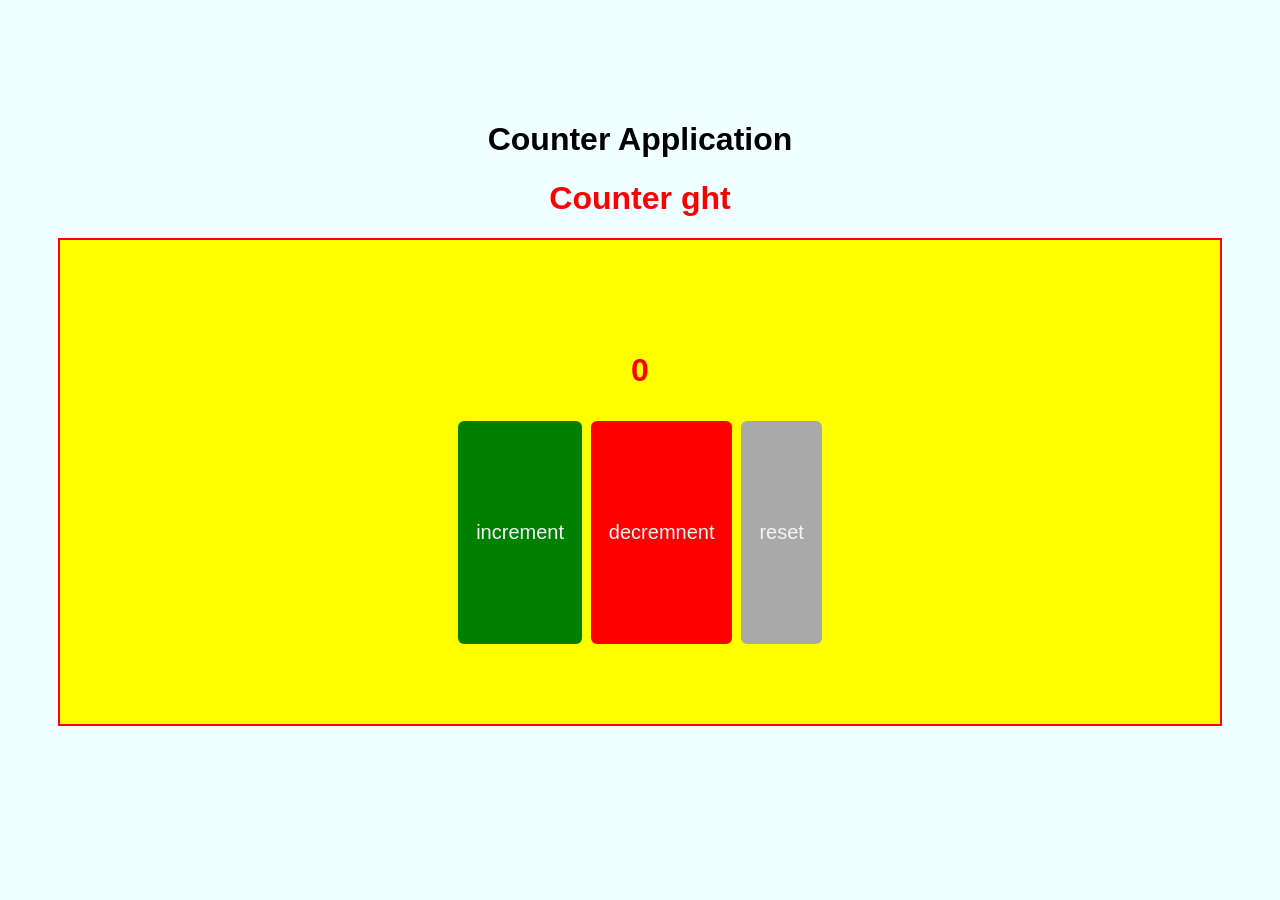
<file: git/a.html>
<!DOCTYPE html>
<div lang="en">
<head>
    <meta charset="UTF-8">
     <meta name="viewport" content="width=device-width, initial-scale=1.0">
    <title>Counter Application</title>
    <link rel="stylesheet" href="./index.css">
    <script src="./index.js" defer></script>
    <link rel="stylesheet"  href="./counter.css">
    <style>
        
    </style>
</head>
<body>
    <h1>Counter Application</h1>
    <h1 class="a" style="color: red;" >Counter ght</h1>
    <div class="cnt">
    <p id="val">0</p>
    
</body>
    <div>
     <button class="a">increment</button>
     
      <button>decremnent</button>
      <button>reset</button>
          




    </div>
     
</body>
</html>
</file>
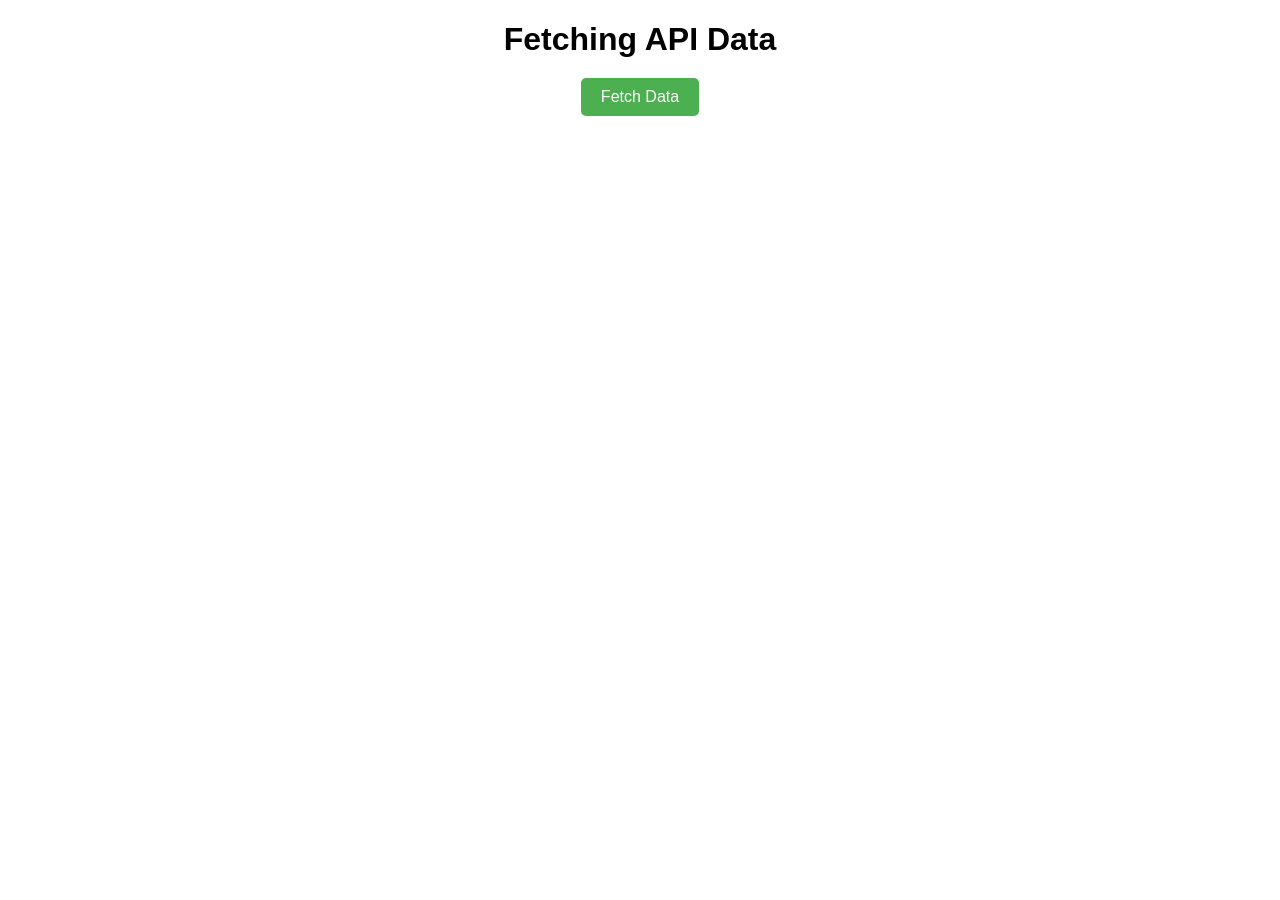
<file: git/c.html>
<!DOCTYPE html>
<html>
<head>
  <title>Fetching API Data</title>
  <style>
    body {
      font-family: Arial, sans-serif;
      text-align: center;
      margin: 20px;
    }
    h1 {
      margin-bottom: 20px;
    }
    button {
      padding: 10px 20px;
      font-size: 16px;
      background-color: #4CAF50;
      color: white;
      border: none;
      cursor: pointer;
      border-radius: 5px;
    }
    button:hover {
      background-color: blue;
    }
    table {
      margin: 20px auto;
      border-collapse: collapse;
      width: 80%;
    }
    table, th, td {
      border: 1px solid black;
    }
    th, td {
      padding: 10px;
      text-align: left;
    }
  </style>
</head>
<body>

  <h1>Fetching API Data</h1>
  <button onclick="loadData()">Fetch Data</button>
  
  <div id="table-container"></div>

  <script>
    function loadData() {
      fetch('https://jsonplaceholder.typicode.com/users')
        .then(response => response.json())
        .then(data => {
          let table = `<table>
            <tr>
              <th>Username</th>
              <th>Name</th>
              <th>Email</th>
            </tr>`;})
          };
  </script>

</body>
</html>
</file>
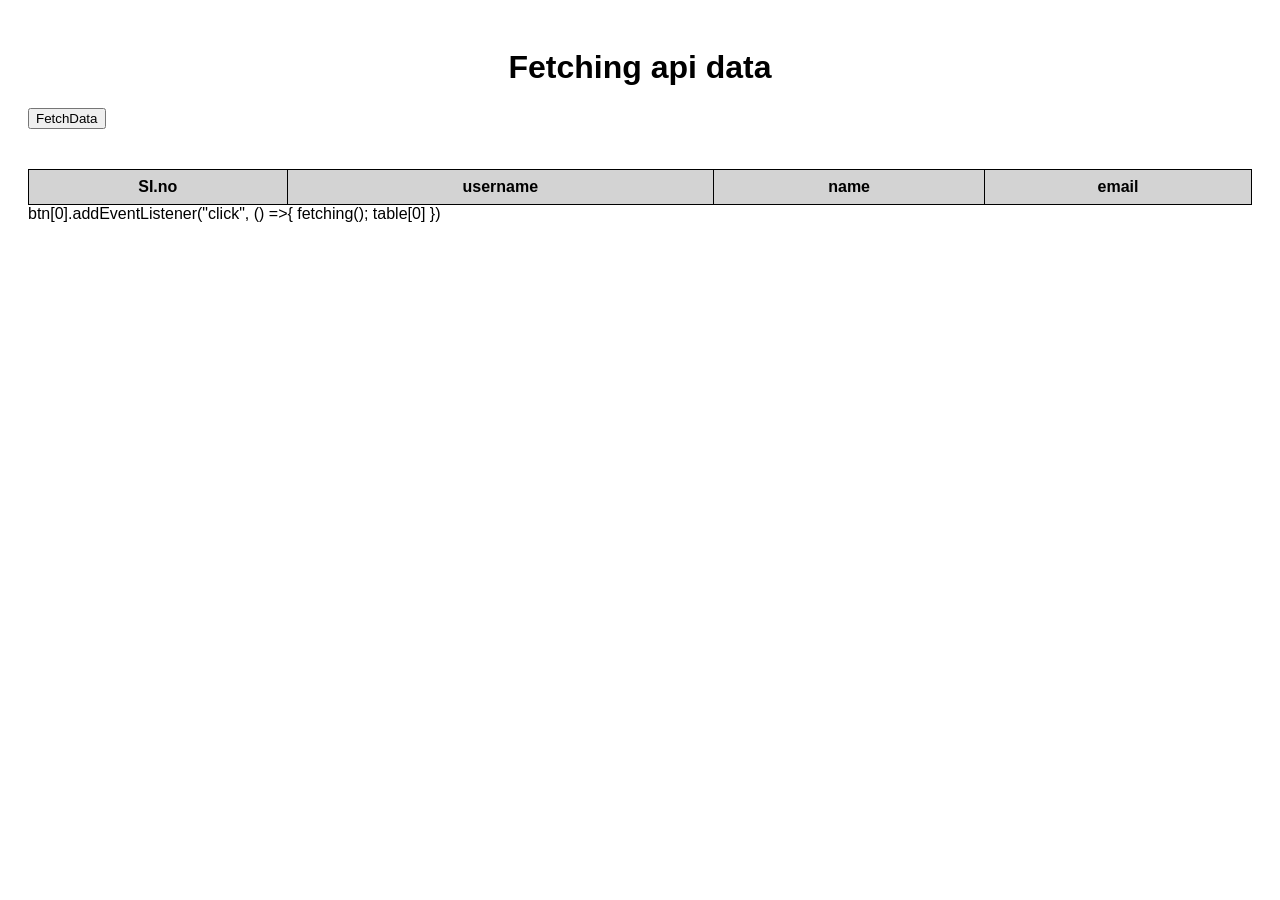
<file: git/e.html>
<!DOCTYPE html>
<html lang="en">
<head>
    <meta charset="UTF-8">
    <meta name="viewport" content="width=device-width, initial-scale=1.0">
    <title>Document</title>
    <script src="./index.js" defer></script>
    <style>
     body{
font-family: Arial, Helvetica, sans-serif;
padding: 20px;
     }
     table{
width: 100%;
border-collapse: collapse;
margin-top: 20px;
     }
th,
td{
border: 1px solid black;
padding: 8px;
text-align: center;
}
th{
    background-color: lightgray;
}
.hide{
    display: none;
}
h1{
    text-align: center;
}
    </style>
</head>
<body>
<table>
    <h1>Fetching api data</h1>
    <button>FetchData</button>
<table>
    <head>
<tr>
<th>SI.no</th>
<th>username</th>
<th>name</th>
<th>email</th>
</tr>
 </head>
</table>
</body id="fetchTable"></table>
<script>
const fetching=async()=>{
     data.forEach
}
</script>
</body>
</html>




btn[0].addEventListener("click", () =>{
fetching();
table[0]
})
</file>
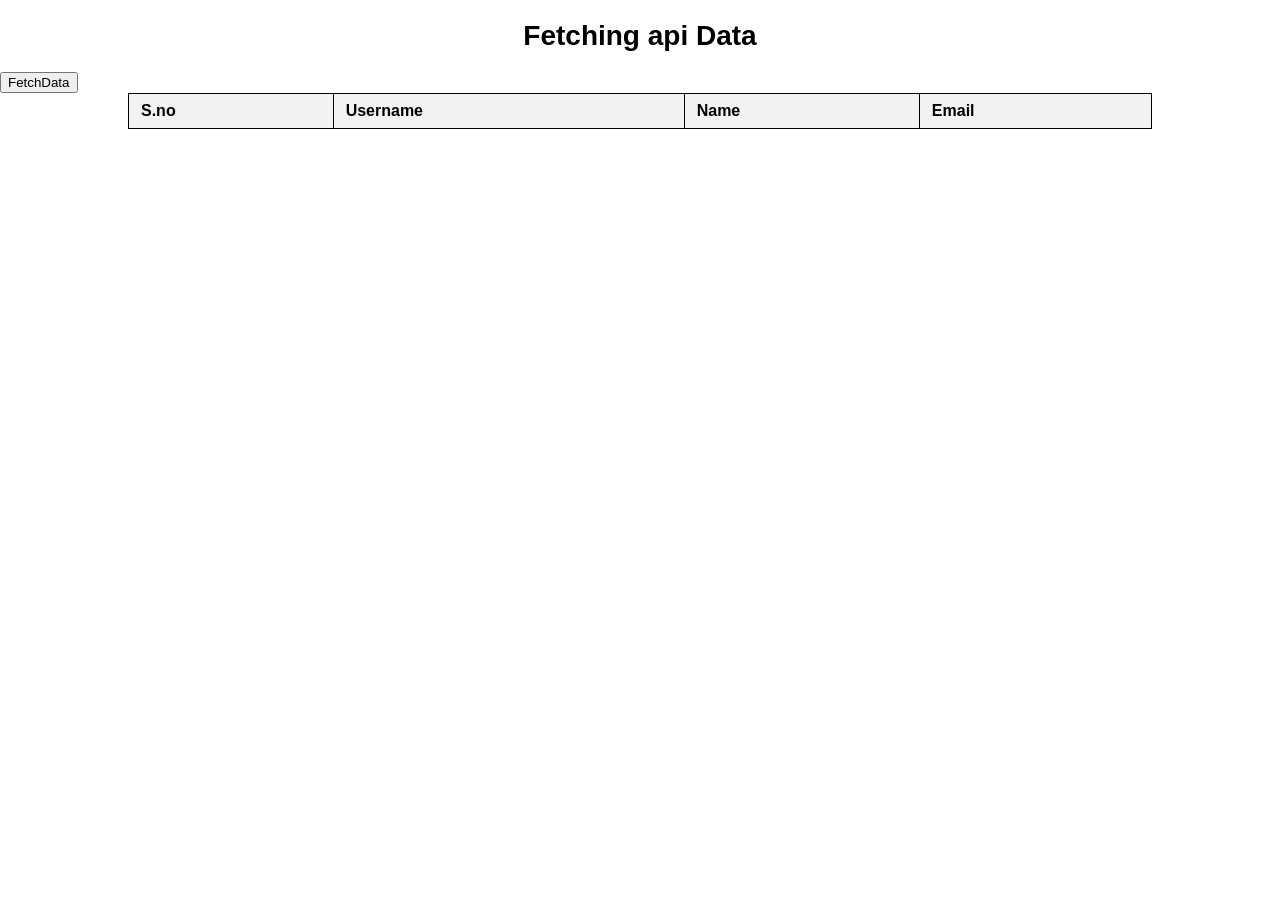
<file: git/f.html>
<!DOCTYPE html>
<html lang="en">
<head>
    <meta charset="UTF-8">
    <meta name="viewport" content="width=device-width, initial-scale=1.0">
    <title>Fetching API Data</title>
    <style>
        body {
            font-family: Arial, sans-serif;
            margin: 0;
            padding: 0;
            background-color: white;
        }
        h1 {
            text-align: center;
            margin: 20px 0;
            font-size: 28px;
        }
        table {
            width: 80%;
            margin: auto;
            border-collapse: collapse;
        }
        table, th, td {
            border: 1px solid black;
        }
        th, td {
            padding: 8px 12px;
            text-align: left;
        }
        th {
            background-color: #f2f2f2;
        }
        .hide{
            display: none;
        }
    </style>
</head>
<body>

    <h1>Fetching api Data</h1>
    <button>FetchData</button>

    <table>
        <thead>
            <tr>
                <th>S.no</th>
                <th>Username</th>
                <th>Name</th>
                <th>Email</th>
            </tr>
        </thead>
        <tbody id="data-table">
            <!-- API data will be loaded here -->
        </tbody>
    </table>

    <script>
        // Fetching dummy data from JSONPlaceholder API
        fetch('https://jsonplaceholder.typicode.com/users')
            .then(response => response.json())
            .then(data => {
                const tableBody = document.getElementById('data-table');
                data.forEach((user, index) => {
                    const row = document.createElement('tr');
                    row.innerHTML = `
                        <td>${index + 1}</td>
                        <td>${user.username}</td>
                        <td>${user.name}</td>
                        <td>${user.email}</td>
                    `;
                    tableBody.appendChild(row);
                });
            })
            .catch(error => console.error('Error fetching data:', error));
    </script>

</body>
</html>
</file>
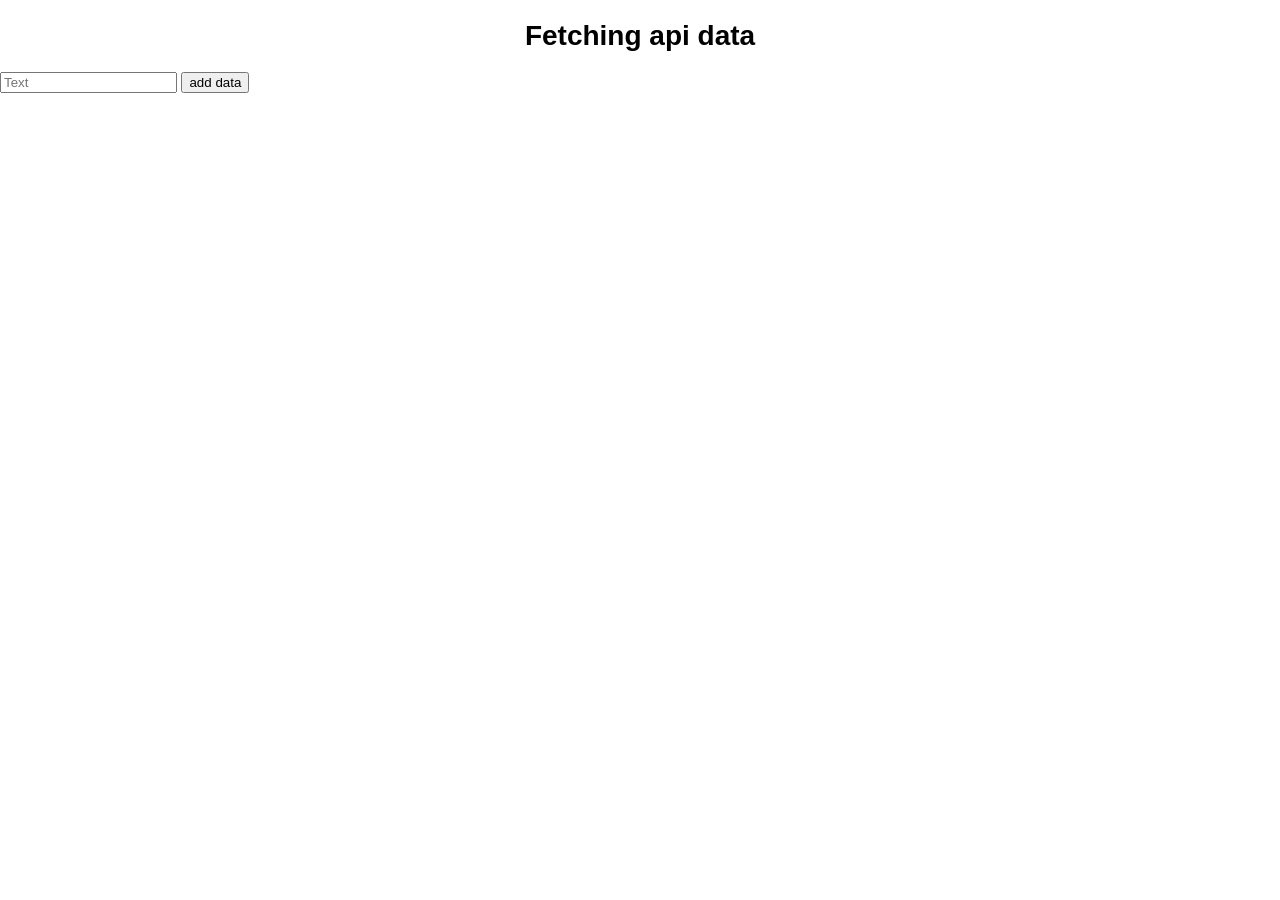
<file: git/g.html>
<!DOCTYPE html>
<html lang="en">
<head>
    <meta charset="UTF-8">
    <meta name="viewport" content="width=device-width, initial-scale=1.0">
    <title>Document</title>
    <script src="./index.js" defer></script>
    <style>
body {
            font-family: Arial, sans-serif;
            margin: 0;
            padding: 0;
            background-color: white;
        }
        h1 {
            text-align: center;
            margin: 20px 0;
            font-size: 28px;
        }
        table {
            width: 80%;
            margin: auto;
            border-collapse: collapse;
        }
        table, th, td {
            border: 1px solid black;
        }
        th, td {
            padding: 8px 12px;
            text-align: left;
        }
        th {
            background-color: #f2f2f2;
        }
        .hide{
            display: none;
        }
        h1{
            text-align: center;
        }

    </style>
</head>
<body>
    <table class="hide">
    <h1>Fetching api data</h1>
    </table>
    <input type="text" id="in" placeholder="Text"/>
    <button type="submit">add data</button>
    <p id="data"></p>
    <script>
        const input=document.getElementById("id");
        const btn=document.getElementsByName("button");
        const para=document.getElementById("data");

        btn[0].addEventListener("Click" ,() =>{
       console.log(input.value);   
        para.textContent = input.value; });
    </script>
</body>
</html>
</file>
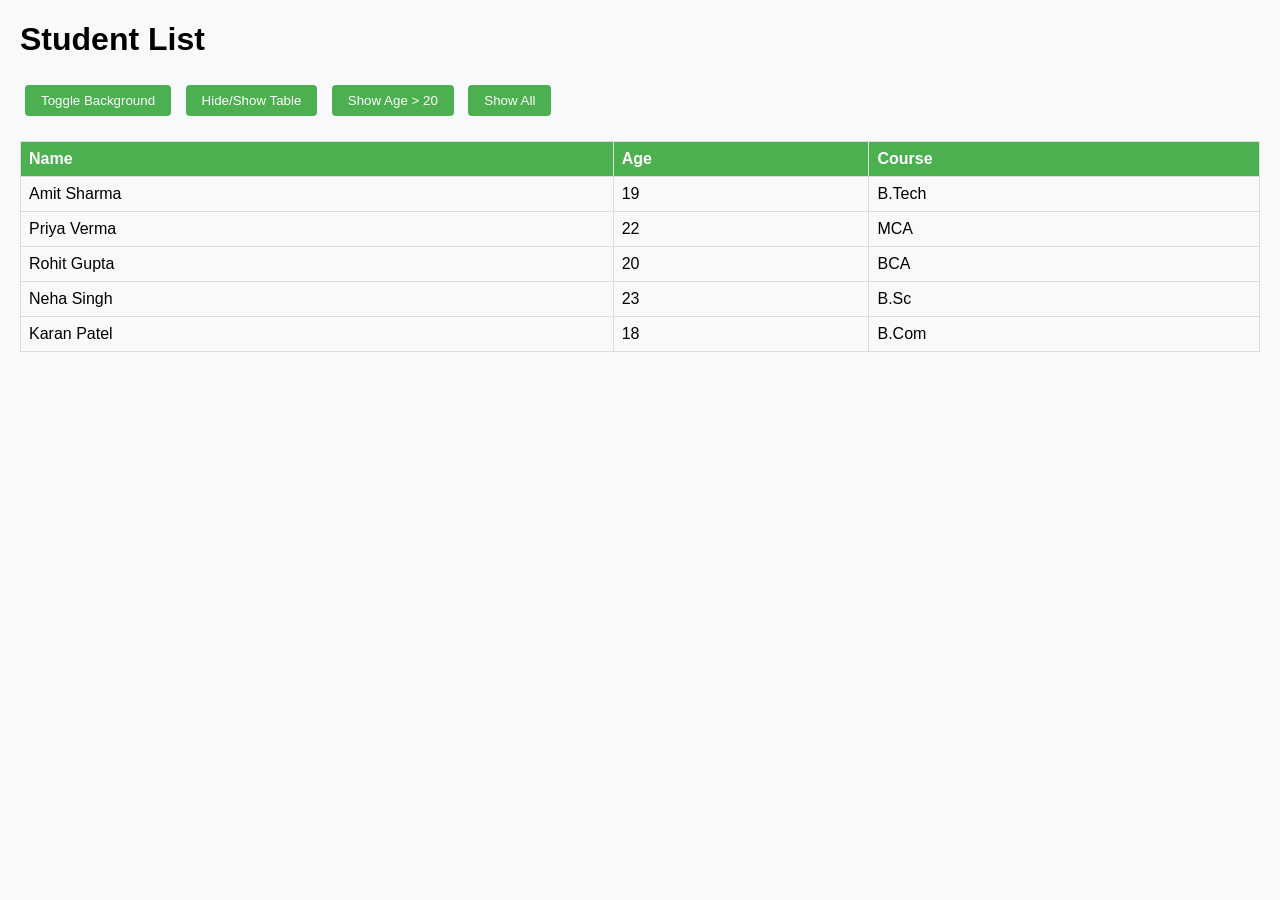
<file: LEARN/assess3.html>
<!DOCTYPE html>
<html lang="en">
<head>
    <meta charset="UTF-8">
    <meta name="viewport" content="width=device-width, initial-scale=1.0">
    <title>Student Table</title>
    <style>
        body {
            font-family: Arial, sans-serif;
            background-color: #f8f9fa;
            margin: 20px;
        }
        button {
            background-color: #4CAF50;
            color: white;
            padding: 8px 16px;
            margin: 5px;
            border: none;
            border-radius: 4px;
            cursor: pointer;
        }
        button:hover {
            opacity: 0.9;
        }
        table {
            border: 1px solid #ddd;
            border-collapse: collapse;
            width: 100%;
            margin-top: 20px;
        }
        th, td {
            border: 1px solid #ddd;
            padding: 8px;
            text-align: left;
        }
        th {
            background-color: #4CAF50;
            color: white;
        }
        tr:hover {
            background-color: lightgray;
        }
    </style>
</head>
<body>

    <h1>Student List</h1>
    <button onclick="toggleBackground()">Toggle Background</button>
    <button onclick="toggleTable()">Hide/Show Table</button>
    <button onclick="showAgeAbove20()">Show Age > 20</button>
    <button onclick="renderTable(students)">Show All</button>

    <div id="tableContainer"></div>

    <script>
        const students = [
            { name: "Amit Sharma", age: 19, course: "B.Tech" },
            { name: "Priya Verma", age: 22, course: "MCA" },
            { name: "Rohit Gupta", age: 20, course: "BCA" },
            { name: "Neha Singh", age: 23, course: "B.Sc" },
            { name: "Karan Patel", age: 18, course: "B.Com" }
        ];

        let isLightGray = true;
        let tableVisible = true;

        function renderTable(data) {
            const container = document.getElementById("tableContainer");
            container.innerHTML = ""; // Clear previous table

            const table = document.createElement("table");
            const thead = document.createElement("thead");
            const headerRow = document.createElement("tr");

            ["Name", "Age", "Course"].forEach(text => {
                const th = document.createElement("th");
                th.textContent = text;
                headerRow.appendChild(th);
            });

            thead.appendChild(headerRow);
            table.appendChild(thead);

            const tbody = document.createElement("tbody");
            data.forEach(student => {
                const row = document.createElement("tr");
                Object.values(student).forEach(value => {
                    const td = document.createElement("td");
                    td.textContent = value;
                    row.appendChild(td);
                });
                tbody.appendChild(row);
            });

            table.appendChild(tbody);
            container.appendChild(table);
        }

        function toggleBackground() {
            document.body.style.backgroundColor = isLightGray ? "#e0f7fa" : "#f8f9fa";
            isLightGray = !isLightGray;
        }

        function toggleTable() {
            const container = document.getElementById("tableContainer");
            tableVisible = !tableVisible;
            container.style.display = tableVisible ? "block" : "none";
        }

        function showAgeAbove20() {
            const filtered = students.filter(s => s.age > 20);
            renderTable(filtered);
        }

        // Initial render
        renderTable(students);
    </script>

</body>
</html>
</file>
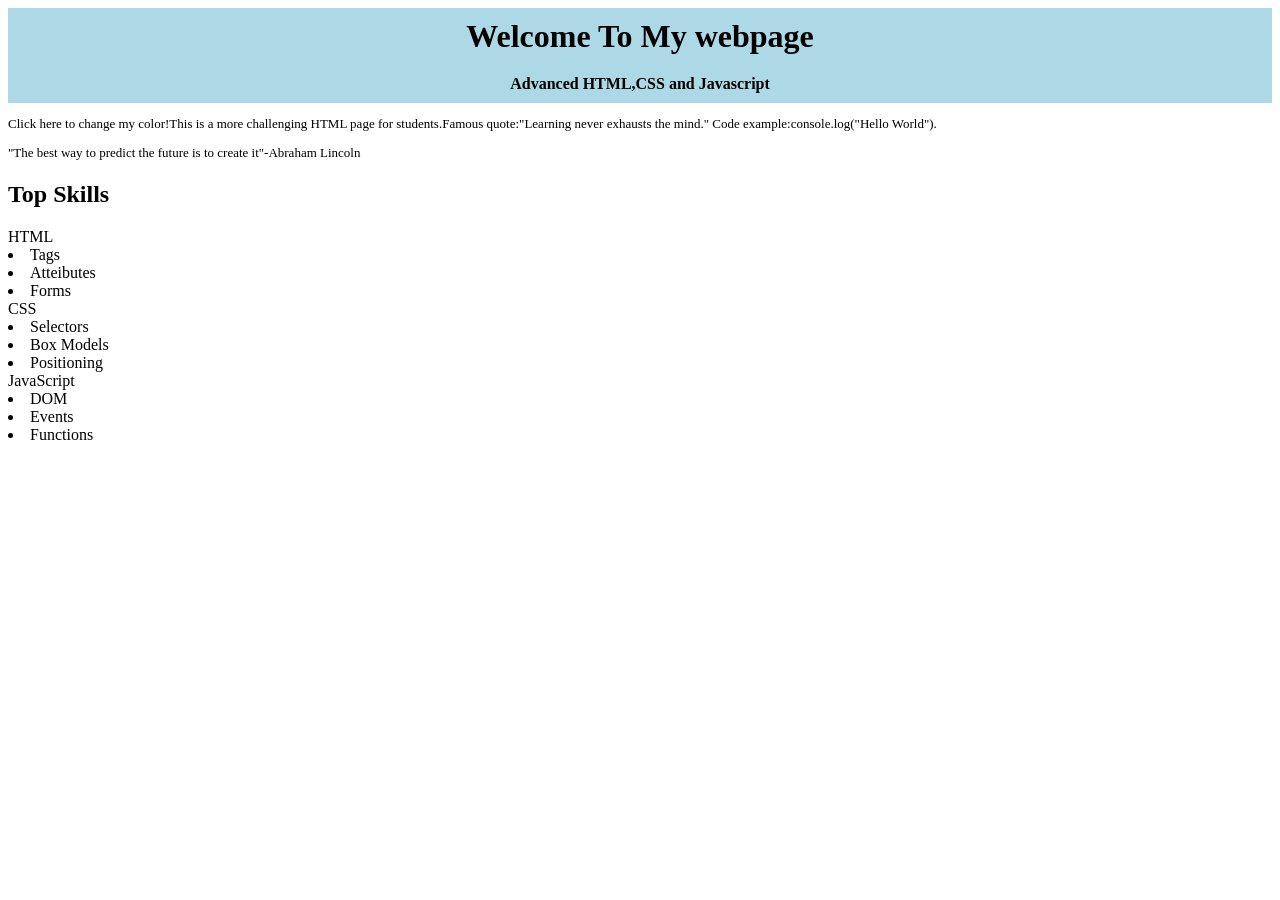
<file: git/LEARN/assess.html>
<!DOCTYPE html>
<html lang="en">
<head>
    <meta charset="UTF-8">
    <meta name="viewport" content="width=device-width, initial-scale=1.0">
    <title>Document</title>
    <style>
    h1{
        background-color: lightblue;
        padding: 10px;
        text-align: center;
        margin: 0;
    }
    h4{
        background-color: lightblue;
        padding: 10px;
        text-align: center;
        margin: 0;
    }
    p{
        font-size: 13px;
    }
    h1{
        text-align: center;
    }
    h4{
        text-align: center;
    }
    </style>
</head>
<body>
    <h1>Welcome To My webpage</h1>
    <h4>Advanced HTML,CSS and Javascript</h4>
    <p>Click here to change my color!This is a more challenging HTML page for students.Famous quote:"Learning never exhausts the mind." Code example:console.log("Hello World").</p>
    <p>"The best way to predict the future is to create it"-Abraham Lincoln</p>
    <h2>Top Skills</h2>

    
     HTML
     <li>Tags</li>
     <li>Atteibutes</li>
     <li>Forms</li>
     CSS
     <li>Selectors</li>
     <li>Box Models</li>
     <li>Positioning</li>
     JavaScript
     <li>DOM</li>
     <li>Events</li>
     <li>Functions</li>
    
</body>
</html>
</file>
<file: git/index.css>
/*Base Styles*/
body{
    background-color: azure;
    font-family: Arial, Helvetica, sans-serif;
    text-align: center;
    margin-top: 50px;
}

.card{
    background-color: white;
    width: 300px;
    padding: 20px;
    border: 2px solid #5d5858;
    border-radius: 10px;
    margin: 0 auto;/*centres the card*/
}

.name{
    font-size: 20px;
    color: #333;
}

.profile-img{
    width: 150px;
    height: 150px;
    border-radius: 50%;
    margin-top: 10px;
}

.bio{
    font-size: 15px;
    color:#333;
    margin:10px  ;
}

.contact-button{
    display:inline-block;
    padding:10px 20px;
    background-color: #070bff;
    color: white;
    text-decoration:none;
    border-radius: 50px;
}
</file>
<file: git/counter.css>
/* 576px , 768px, 992px, 1200px */
/*576: below::-moz-list-bullet
576-768:table
768-992:small screen
992-1200:large screen*/
body{
            text-align: center;
            padding: 50px;
        }
        #val{
            color: red;
            font-weight: 700;
            font-size: 32px;
        }
        
        .cnt{
            background-color: yellow;
            padding: 80px 30px;
            border: 2px solid red;
            font-size: 32px;
            font-weight: 700;
        
        
        }
            
        
        button{
            border: none;
            padding: 10px 18px;
            font-size: 20px;
            border-radius: 6px;
            color: whitesmoke;
        }
        button:nth-child(1){
            background-color:green;

        }
        button:nth-child(2){
            background-color: red;
        }
        button:nth-child(3){
            background-color: darkgray;

        }
        button:nth-child(1):hover{
            background-color: darkgreen;
        }
        button:nth-child(2):hover{
            background-color: darkred;
        }
        button:nth-child(3):hover{
            background-color: grey;
        }

/*mobile*/
@media (max-width: 576px){
    h1{
        color: green;
        font-size: 100px;
        background-color: yellow;
    }

button:nth-child(1){
    background-color: blue;
}
}
/*tab*/
@media (min-width:577px) and (max-width:768px){
h1{
        color: pink;
        font-size: 100px;
        background-color: blue;
    }

button:nth-child(1){
    background-color: orange;
}
}

/*small sccreen*/
@media (min-width:769px) and (max-width:992px){
h1{
        color: greenyellow;
        font-size: 100px;
        background-color: lavenderblush;
    }

button:nth-child(1){
    background-color: orange;
}
}

button{
    padding: 100px 18px;
}
/*large screen*/
@media (min-width:993px) and (max-width:1200px){
h1{
        color: gold;
        font-size: 100px;
        background-color: palevioletred;
    }

button:nth-child(1){
    background-color: blue;
}
}
</file>
